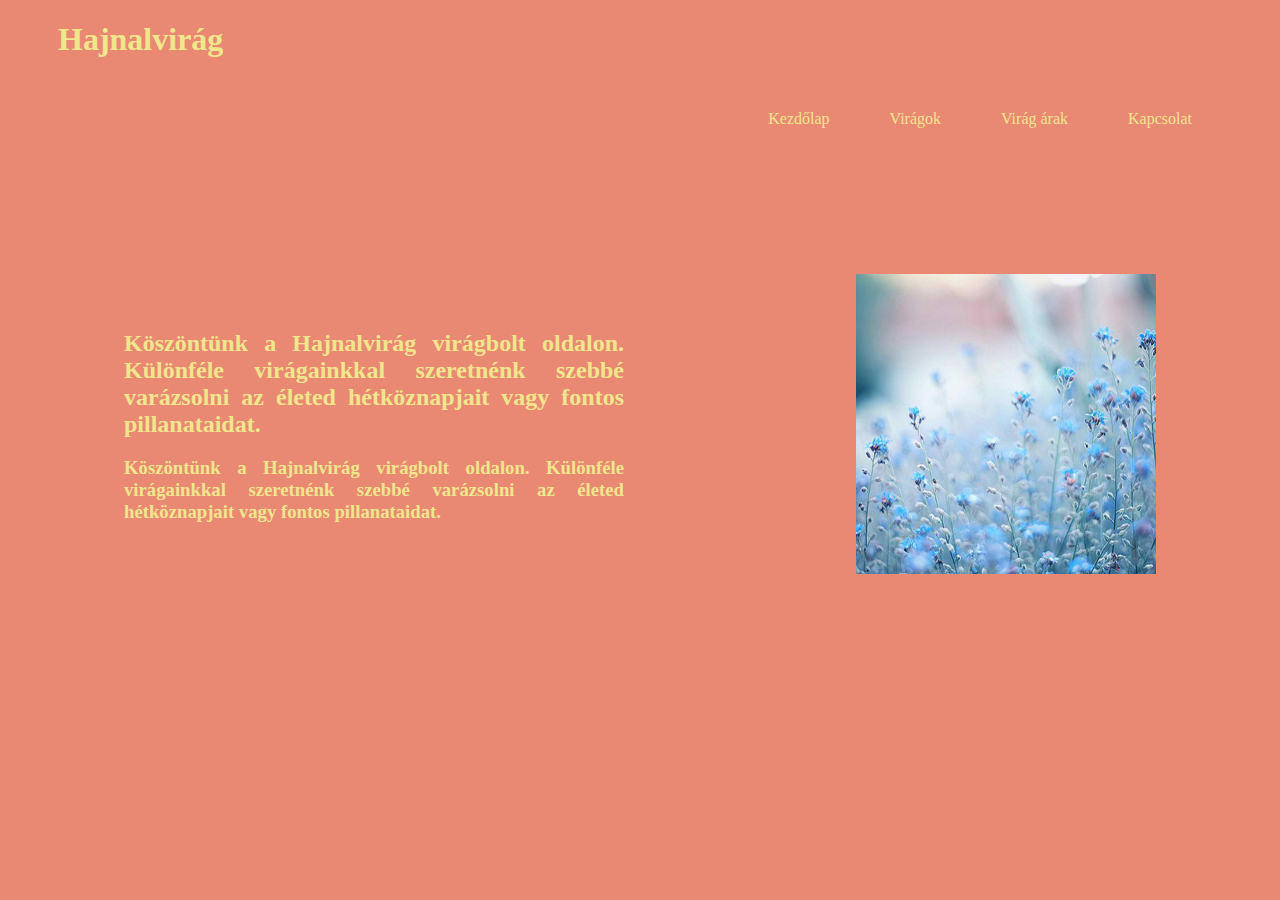
<file: index.html>
<!DOCTYPE html>
<html lang="hu">
<head>
    <meta charset="UTF-8">
    <meta http-equiv="X-UA-Compatible" content="IE=edge">
    <meta name="viewport" content="width=device-width, initial-scale=1.0">
    <link rel="stylesheet" href="style.css">
    <title>Hajnalvirág</title>
</head>
<body>
    <header>
        <h1><a href="index.html">Hajnalvirág</a></h1>
    </header>
    <nav>
        <ul>
            <li><a href="index.html">Kezdőlap</a></li>
            <li><a href="viragok.html">Virágok</a></li>
            <li><a href="index.html">Virág árak</a></li>
            <li><a href="index.html">Kapcsolat</a></li>
        </ul>
    </nav>
    <article>
        <div class="text">
            <h2>Köszöntünk a Hajnalvirág virágbolt oldalon. Különféle virágainkkal szeretnénk szebbé varázsolni az életed hétköznapjait vagy fontos pillanataidat.</h2>
            <h3>Köszöntünk a Hajnalvirág virágbolt oldalon. Különféle virágainkkal szeretnénk szebbé varázsolni az életed hétköznapjait vagy fontos pillanataidat.</h3>
        </div>
        <div class="picture">
            <img src="kepek/3221297.jpg" alt="s">
        </div>
        
    </article>
</body>
</html>
</file>
<file: style.css>
:root {
    --overlay-color: Khaki;
}

body{
    background-color: #E98973;
}

header{
    margin-left: 50px;
}


nav ul li a{
    color: var(--overlay-color);
    text-decoration: none;
}

nav ul{
    display: flex;
    flex-direction: row;
    list-style-type: none;
    justify-content: flex-end;
    padding-right: 50px;
}

nav ul li{
    color: var(--overlay-color);
    padding: 30px;
    font-family: "Lucida Handwriting", "Brush Script MT", cursive;
}



footer{
    display: flex;
    justify-content: center;
    
}


.picture img{
    width: 300px;
    height: 300px;
}


h1 a{
    color: var(--overlay-color);
    text-decoration: none;
    font-family: "Lucida Handwriting", "Brush Script MT", cursive;
}

.picture{
    max-width: 500px;
    padding: 100px;
    
}

.text{
    max-width: 500px;
    padding: 100px;
    color: var(--overlay-color);
    font-family: "Lucida Handwriting", "Brush Script MT", cursive;  
}


h2{
    text-align: justify;
}

h3{
    text-align: justify;
}

article{
    display: flex;
    flex-direction: row;
    justify-content: space-around;
    align-items: center;
}


nav ul li:hover{
    background-color: #DCAD90;
    border-radius: 50px;
}


@media screen and (max-width:600px) {
    article{
        display: flex;
        flex-direction: column;
        justify-content: space-around;
        align-items: center;
    }

    .picture img{
        width: 200px;
        height: 200px;
    }


    nav ul li{
        text-align: center;
    }

    nav ul{
        display: flex;
        flex-direction: column;
        list-style-type: none;
        justify-content: center;
        
    }
    header{
        display: flex;
        justify-content: center;
        margin-left: 0%;
    }
    .text{
        padding: 0%;
    }
    .picture{
        padding: 0%;
    }


}
</file>
